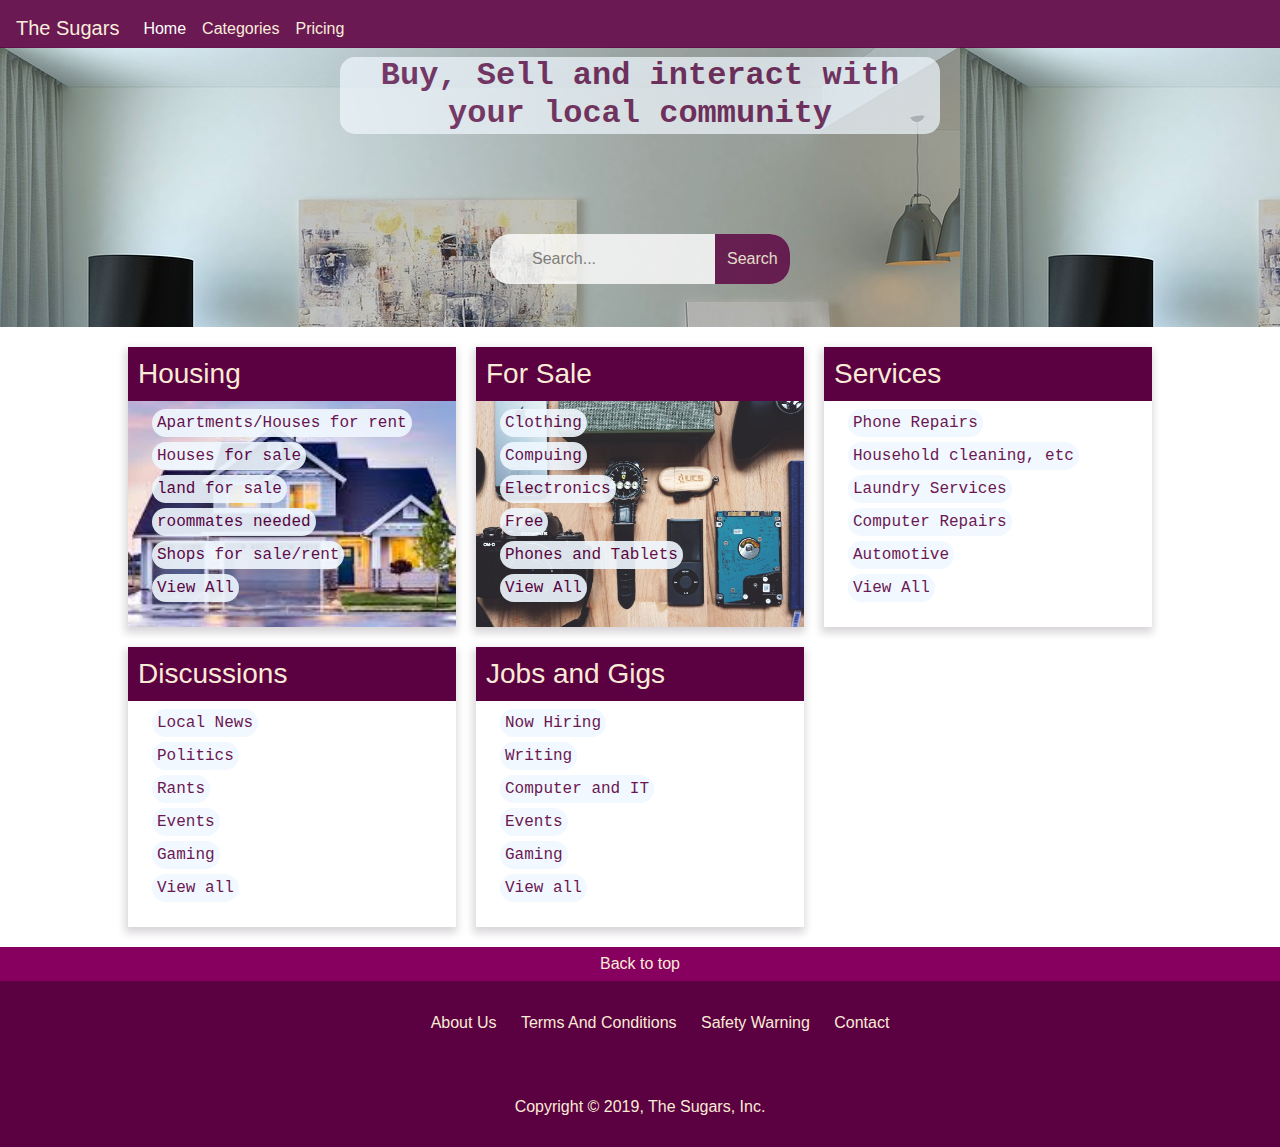
<file: index.html>
<!DOCTYPE html>
<html lang="en">

<head>
    <meta charset="utf-8">
    <title>Sugars Initiative</title>
    <link rel="stylesheet" href="https://stackpath.bootstrapcdn.com/bootstrap/4.3.1/css/bootstrap.min.css" integrity="sha384-ggOyR0iXCbMQv3Xipma34MD+dH/1fQ784/j6cY/iJTQUOhcWr7x9JvoRxT2MZw1T" crossorigin="anonymous">
    <link rel="stylesheet" href="bootstrap-4.3.1-dist/css/bootstrap.min.css" />
    <link rel="stylesheet" href="css/style.css" type="text/css">
    <script src="http://use.edgefonts.net/alike:n4:all;cambo:n4:all.js"></script>
</head>

<body class="index-page">
    <div class="container-fluid">
        <header>
            <nav class="navbar sticky navbar-expand-lg navbar-dark" style="background-color:#5B0040;">
                <a name="top"></a>
                <a class=" navbar-brand" href="#" style="color: antiquewhite">The Sugars</a>
                <button class="navbar-toggler" type="button" data-toggle="collapse" data-target="#navbarText" aria-controls="navbarText" aria-expanded="false" aria-label="Toggle navigation">
                    <span class="navbar-toggler-icon"></span>
                </button>
                <div class="collapse navbar-collapse" id="navbarText">
                    <ul class="navbar-nav mr-auto">
                        <li class="nav-item active">
                            <a class="nav-link" href="#">Home <span class="sr-only">(current)</span></a>
                        </li>
                        <li class="nav-item ">
                            <a class="nav-link" href="#" style="color: antiquewhite">Categories</a>
                        </li>
                        <span class="push">
                            <li class="nav-item">
                                <a class="nav-link" href="#" style="color: antiquewhite">Pricing</a>
                            </li>
                        </span>
                    </ul>
                </div>
            </nav>
            <div class="cover-div">
                <div id="cover-text">
                    <h1><strong>Buy, Sell and interact with your local community </strong></h1>
                </div>
                <div class="search-bar">
                    <i class="fa fa-search searchIcon"></i>
                    <input class="searchBox" type="search" name="search" placeholder="Search...">
                    <input type="submit" value="Search" class="searchButton">
                </div>
            </div>
        </header>
        <article class="main-section">
            <div class="boards housing">
                <h3 class="board-title">Housing</h3>
                <div>
                    <ul class="board-items">
                        <li><a href="#">Apartments/Houses for rent</a></li>
                        <li><a href="#">Houses for sale</a></li>
                        <li><a href="#">land for sale</a></li>
                        <li><a href="#">roommates needed</a></li>
                        <li><a href="#">Shops for sale/rent</a></li>
                        <li><a href="#">View All</a></li>
                    </ul>
                </div>
            </div>
            <div class="boards for-sale">
                <h3 class="board-title ">For Sale</h3>
                <div>
                    <ul class="board-items">
                        <li><a href="#">Clothing</a></li>
                        <li><a href="#">Compuing</a></li>
                        <li><a href="#">Electronics</a></li>
                        <li><a href="#">Free</a></li>

                        <li><a href="#">Phones and Tablets</a></li>
                        <li><a href="#">View All</a></li>
                    </ul>
                </div>
            </div>
            <div class="boards">
                <h3 class="board-title">Services</h3>
                <div>
                    <ul class="board-items">
                        <li><a href="">Phone Repairs</a></li>
                        <li><a href="">Household cleaning, etc</a></li>
                        <li><a href="">Laundry Services</a></li>
                        <li><a href="">Computer Repairs</a></li>
                        <li><a href="">Automotive</a></li>
                        <li><a href="">View All</a></li>
                    </ul>
                </div>
            </div>
            <div class="boards">
                <h3 class="board-title">Discussions</h3>
                <div>
                    <ul class="board-items">
                        <li><a href="">Local News</a></li>
                        <li><a href="">Politics</a></li>
                        <li><a href="">Rants</a></li>
                        <li><a href="">Events</a></li>
                        <li><a href="">Gaming</a></li>
                        <li><a href="">View all</a></li>
                    </ul>
                </div>
            </div>
            <div class="boards">
                <h3 class="board-title">Jobs and Gigs</h3>
                <div>
                    <ul class="board-items">
                        <li><a href="">Now Hiring</a></li>
                        <li><a href="">Writing</a></li>
                        <li><a href="">Computer and IT</a></li>
                        <li><a href="">Events</a></li>
                        <li><a href="">Gaming</a></li>
                        <li><a href="">View all</a></li>
                    </ul>
                </div>
            </div>

        </article>
        <footer>
            <div class="top-link">
                <a href="#top">Back to top</a>
            </div>

            <div class="main-footer-div">
                <div class="footer-links-div">
                    <ul class="footer-links">
                        <li><a href="#">About Us</a></li>
                        <li><a href="#">Terms and Conditions</a></li>
                        <li><a href="#">Safety Warning</a></li>
                        <li><a href="#">Contact</a></li>
                    </ul>
                </div>
                <div class="copyright">
                    <p>Copyright © 2019, The Sugars, Inc.</p>
                </div>
            </div>
        </footer>
    </div>
    <script src="bootstrap-4.3.1-dist/js/bootstrap.min.js"></script>
    <script src="https://code.jquery.com/jquery-3.3.1.slim.min.js" integrity="sha384-q8i/X+965DzO0rT7abK41JStQIAqVgRVzpbzo5smXKp4YfRvH+8abtTE1Pi6jizo" crossorigin="anonymous"></script>
    <script src="https://cdnjs.cloudflare.com/ajax/libs/popper.js/1.14.7/umd/popper.min.js" integrity="sha384-UO2eT0CpHqdSJQ6hJty5KVphtPhzWj9WO1clHTMGa3JDZwrnQq4sF86dIHNDz0W1" crossorigin="anonymous"></script>
    <script src="https://stackpath.bootstrapcdn.com/bootstrap/4.3.1/js/bootstrap.min.js" integrity="sha384-JjSmVgyd0p3pXB1rRibZUAYoIIy6OrQ6VrjIEaFf/nJGzIxFDsf4x0xIM+B07jRM" crossorigin="anonymous"></script>
    <script src="http://use.edgefonts.net/alike:n4:all.js"></script>
</body>


</html>
</file>
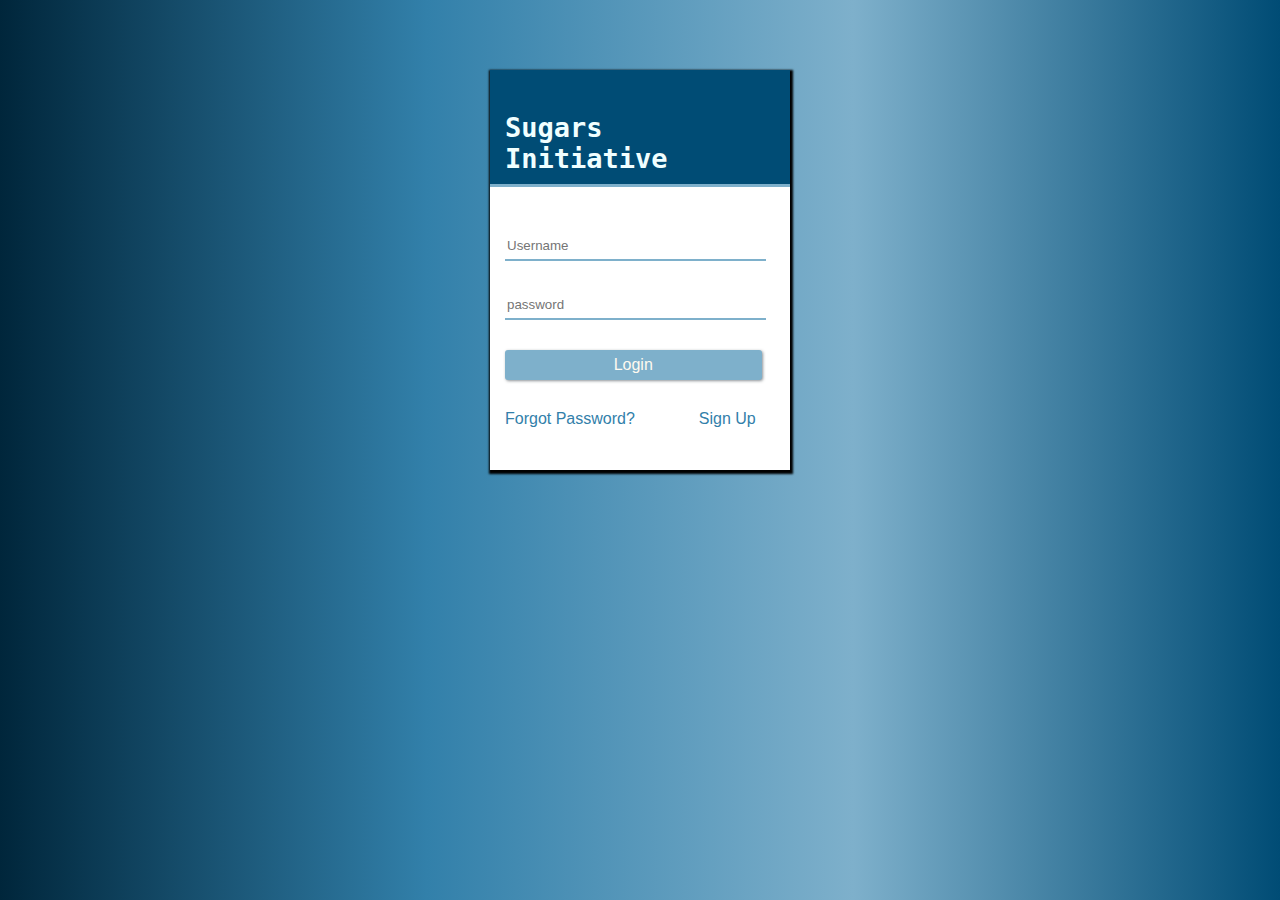
<file: login.html>
<!DOCTYPE html>
<html lang="en">

<head>
    <title>Login To sugars</title>
    <meta charset="utf-8">

    <link rel="stylesheet" href="css/style.css">
</head>

<body class="login-sign-up-page">

    <div id="login-container">
        <div class="login-sign-up-header">
            <header>
                <P>Sugars Initiative</P>
            </header>
        </div>
        <div id="login-form">
            <article>
                <form method="post">
                    <p><input name="username" class="userdetails" placeholder="Username" type="text"></p>

                    <p><input name="password" class="userdetails" type="password" placeholder="password">
                    </p>

                    <p>
                        <input type="submit" class="submit" value="Login">
                    </p>

                    <p><a href="#" class="forgot-password">Forgot Password?</a> <span class="sign-up"><a href="signup.html" class="sign-up">Sign Up</a></span></p>
                </form>
            </article>
        </div>
    </div>
</body>

</html>
</file>
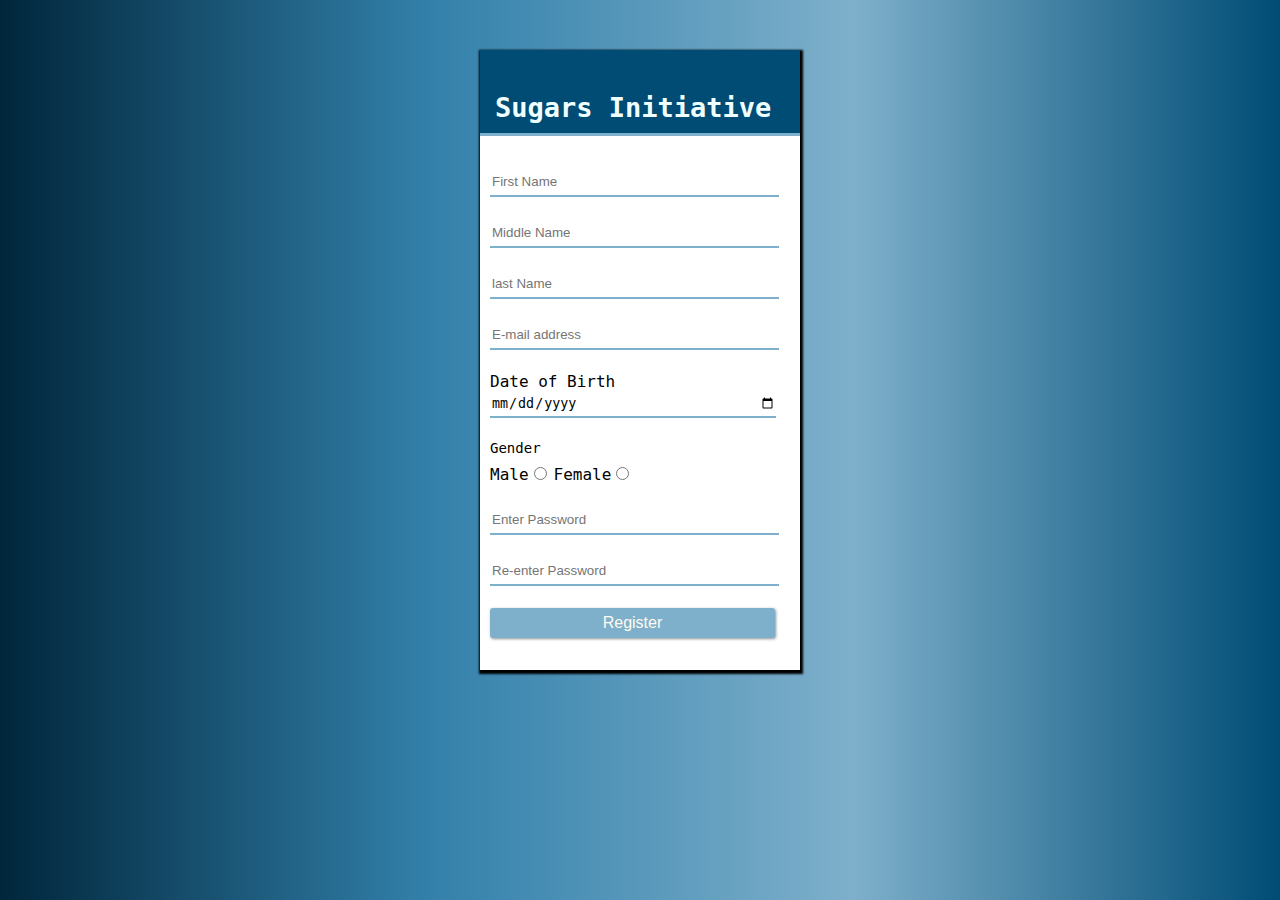
<file: signup.html>
<!DOCTYPE html>
<html lang="en">

<head>
    <title>
        Sign-up to sugars
    </title>
    <meta charset="utf-8">
    <link rel="stylesheet" href="css/style.css">
</head>

<body class="login-sign-up-page">
    <div id="sign-up-container">
        <div class="login-sign-up-header">
            <header>
                <header>
                    <P >Sugars Initiative</P>
                </header>
            </header>
        </div>
        <article>
            <div id="sign-up-form">
                <form method="post">
                    <p><input class="userdetails" name="firstname" placeholder="First Name" type="text" >

                        <p><input class="userdetails" name="middlename" placeholder="Middle Name" type="text"></p>
                        <p><input class="userdetails" name="lastname" placeholder="last Name" type="text" ></p>
                        <p><input class="userdetails" name="email" placeholder="E-mail address" type="email" ></p>
                        <p><label>Date of Birth</label><br><input class="userdetails" name="dateOfBirth" type="date" ></p>
                        <p class="userdetails">Gender</p>

                        <label>Male</label><input name="gender" type="radio" value="Male" >

                        <label>Female</label><input name="gender" type="radio" value="Female" >


                        <p><input class="userdetails" name="password" placeholder="Enter Password" type="password" ></p>
                        <p><input class="userdetails" name="password" placeholder="Re-enter Password" type="password" ></p>
                        <p><input class="submit" name="submit" type="submit" value="Register"></p>
                </form>
            </div>
        </article>
    </div>
</body></html>
</file>
<file: css/style.css>
.login-sign-up-page {
    background: linear-gradient(90deg, #00263B, #3280AA, #7EB0CB, #004C75);
}

#login-container {
    background-color: #ffffff;
    box-shadow: 1px 2px 2px 2px;
    box-decoration-break: clone;
    height: 400px;
    width: 300px;
    margin: 70px auto;
}

.login-sign-up-header {
    border-bottom: 3px solid #7EB0CB;
    padding-left: 15px;
    padding-top: 15px;
    padding-right: 15px;
    background: #004C75;
}

.login-sign-up-header p {
    font-size: 27px;
    font-family: monospace;
    font-weight: bold;
    margin-bottom: 10px;
    color: azure
}

#login-form {
    padding: 15px;
}

.userdetails {
    height: 25px;
    border-top: 0px;
    border-left: 0px;
    border-right: 0px;
    width: 95%;
    border-bottom-color: #7EB0CB;

}

.submit {
    cursor: pointer;
    width: 95%;
    border: 0;
    box-shadow: 1px 1px 3px 0px rgba(45, 55, 62, 0.55);
    background-color: #7EB0CB;
    border-radius: 3px;
    padding: 6px;
    color: floralwhite;
    font-size: 16px;
}

.submit:hover {
    background-color: #00263B;
}

.sign-up {
    margin-left: 30px;
}

#login-form P {
    margin-top: 30px;
}

.login-sign-up-page a {
    font-family: "myria pro", "arial", "andale mono", "alike";
    text-decoration: none;
    color: #3280AA;
}

.login-sign-up-page a:hover {
    color: #004C75;
}

/********Styles Made for the sign-up Page*************/
#sign-up-container {
    background-color: #ffffff;
    box-shadow: 1px 2px 2px 2px;
    box-decoration-break: clone;
    height: 620px;
    width: 320px;
    margin: 50px auto;
}

#sign-up-form {
    padding: 10px;
}

#sign-up-form P {
    margin-top: 22px;
    margin-bottom: 0px;
    font-family: monospace;
    font-size: 14px;
}

#sign-up-form input[type=radio] {
    margin-top: 1px;
}

label {
    font-size: 16px;
    font-family: monospace;
}

/**********ENding for sign-up page***************/

/*****************Start for index Page***********/
.index-page {
    margin: 0px;
    padding: 0px;
    height: 100%;
    width: 100%;
}

.container-fluid {
    padding: 0px;
}


.index-page header {
    background-image: url("../images/couch-1835923_960_720.jpg");
}



.navbar {
    opacity: 0.9;
    padding-bottom: 0px;
    margin-bottom: 3px;
        z-index: 1;
}

.navbar li {
    max-height: 39px;
}


.nav-item a {
    color: yellow;
}

.navbar li:hover {
    border-bottom: 5px solid #f3f358;
}

.navbar-text a {
    text-decoration: none;
    max-height: 39px;
    padding-left: 10px;
    margin-bottom: 3px;

}

.navbar-text a:hover {
    border-bottom: 5px solid #f3f358;
}
.sticky{
    position: fixed;
    top: 0;
    width: 100%;
}

.login-sign-up-link {
    align-content: flex-end;
    padding: 0px;
    padding-left: 4px;
    padding-right: 4px;
}



.cover-div {
    height: 280px;
    max-height: 280px;
    margin-top: 47px;
    background-position: center;
    background-size: cover;
    padding: 10px;
    text-align: center;
}

#cover-text h1 {
    text-align: center;
    font-family: "courier new";
    color: #5B0040;
    font-weight: bold;
    background-color: aliceblue;
    max-width: 600px;
    margin: auto;
    border-radius: 15px;
    opacity: 0.7;
    font-size: 2em;
}


.search-bar {
    background-color: white;
    max-width: 300px;
    height: 50px;
    max-height: 50px;
    border-top-left-radius: 20px;
    border-bottom-left-radius: 20px;
    border-top-right-radius: 18px;
    border-bottom-right-radius: 18px;
    border-radius: 20px;
    margin: auto;
    display: flex;
    padding-left: 40px;
    margin-top: 100px;
    opacity: 0.8;
}

.search-bar input[type="search"] {
    height: 100%;
    outline: none;
    border: 0px;
    margin-bottom: 0px;
    padding-bottom: 0px;
    width: 80%;
    font-size: 16px;
}

.search-bar input[type="submit"] {
    border-bottom-right-radius: 20px;
    border-top-right-radius: 20px;
    width: 90px;
    height: 100%;
    margin-left: 15px;
    border: 0px;
    color: antiquewhite;
    cursor: pointer;
    background-color: #5B0040;

    outline: none;
}

.search-bar input[type="submit"]:hover {
    background-color: #88005F;
    outline: none;
}

.search-bar input[type="submit"]:active {
    background-color: #933500;
    outline: none;
}

.main-section {
    width: 80%;
    display: grid;
    grid-gap: 20px;
    grid-template-columns: repeat(auto-fill, minmax(300px, 1fr));
    padding: 0px;
    margin: 20px auto;
    justify-content: center;
    height: auto;
}

.boards {
    -webkit-box-shadow: -1px 4px 8px 2px rgba(217, 214, 217, 1);
    -moz-box-shadow: -1px 4px 8px 2px rgba(217, 214, 217, 1);
    box-shadow: -1px 4px 8px 2px rgba(217, 214, 217, 1);
    margin: 0px;
    height: 280px;
    word-wrap: break-word;

}

.board-title {
    background-color: #5B0040;
    color: antiquewhite;
    padding: 10px;
    margin-bottom: 0px;
}

.boards div {
    max-height: auto;
}

.housing {
    background-image: url(../images/houses.jpg);
    background-position: center;
    background-size: cover
}

.for-sale {
    background-image: url(../images/pexels-photo-325153.jpeg);
    background-position: center;
    background-size: cover;
}

.board-items {
    list-style: none;
    padding-left: 20px;
    padding-right: 20px;
    padding-top: 5px;
}

.board-items li {
    padding: 4px;

}

.board-items a {
    text-align: center;
    font-family: "courier new";
    color: #5B0040;
    background-color: aliceblue;
    border-radius: 15px;
    opacity: 0.9;
    text-decoration: none;
    padding: 5px;
}

footer {
    background-color: #5B0040;
    margin-bottom: 0px;
    object-position: bottom;
    height: 200px;
    max-height: 300px;
}

.top-link {
    padding: 5px;
    margin: 0px;
    background-color: #88005F;
    text-align: center;
    color: antiquewhite;
}

.top-link a {
    color: antiquewhite;
    text-decoration: none;
}


.main-footer-div {
    height: auto;
    text-align: center;
}

.footer-links-div {
    margin: auto;
}

.footer-links {
    margin: auto;
    padding-top: 20px;
    height: auto;
    color: antiquewhite;
    list-style: none;
    width: auto;
}

.footer-links li {
    display: inline-block;
    grid-template-columns: repeat, (auto-fill, minmax(100px, 200px));
    padding: 10px;
}

.push {
    margin-right: auto;
}

.footer-links a {
    text-transform: capitalize;
    color: antiquewhite;
}

.copyright {
    margin-top: 50px;
    color: antiquewhite;
}
</file>
